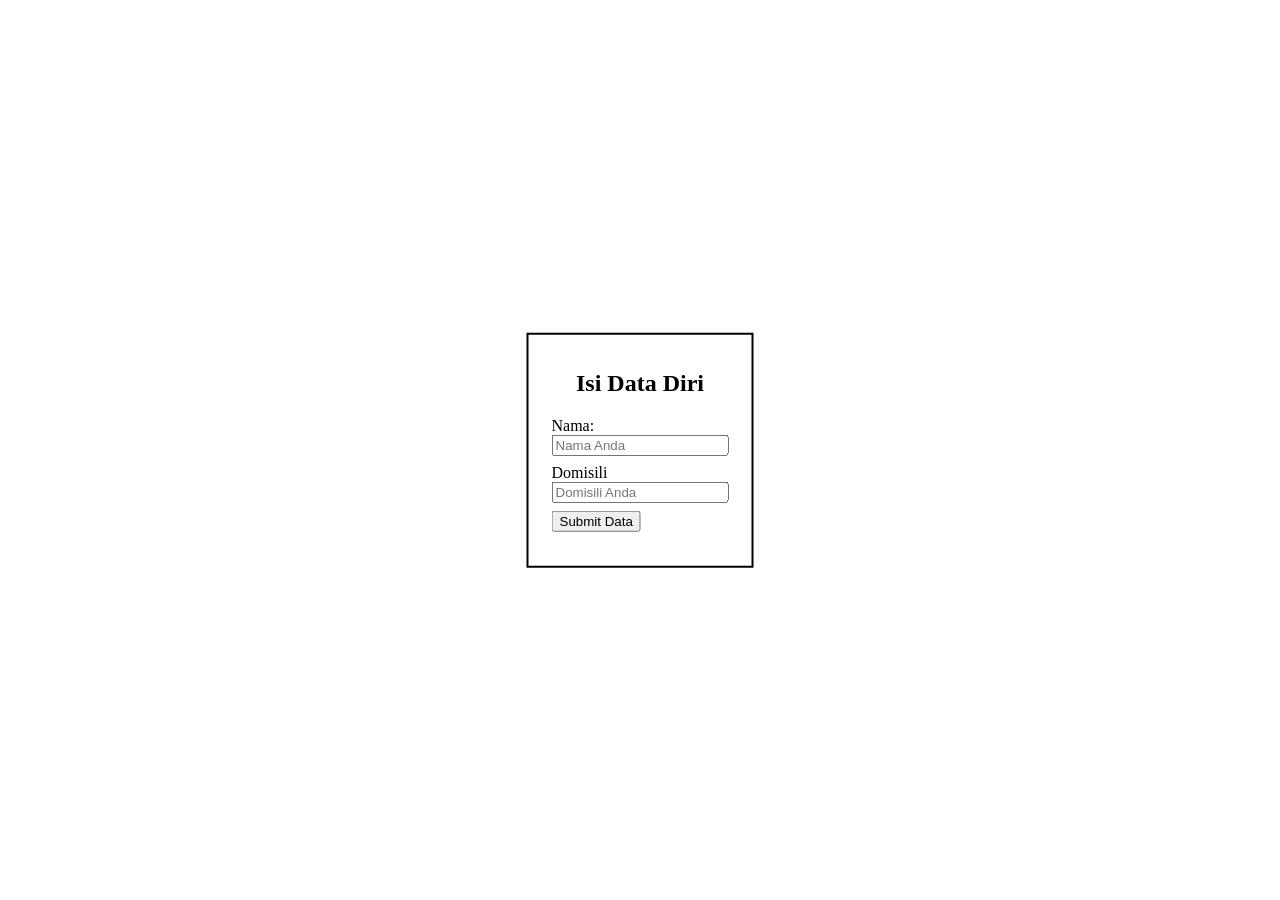
<file: Interaktif dengan Event/Form Event/index.html>
<!DOCTYPE html>
<html>

<head>
    <title>Form World</title>
    <link rel="stylesheet" href="styles.css">
</head>

<body>
    <div class="contents">
        <h2 align="center">Isi Data Diri</h2>

        <div class="formContent">
            <form id="formDataDiri">
                <div class="form-element">
                    <label for="inputNama">Nama:</label> <br>
                    <input type="text" id="inputNama" name="nama" placeholder="Nama Anda" required> <br>
                </div>

                <div class="form-element">
                    <label for="inputDomisili">Domisili</label> <br>
                    <input type="text" id="inputDomisili" name="domisili" placeholder="Domisili Anda" required> <br>
                </div>

                <div class="form-element">
                    <input type="submit" value="Submit Data">
                </div>
            </form>
        </div>

        <h3 id="messageAfterSubmit"></h3>
    </div>

    <script src="index.js"></script>
</body>

</html>
</file>
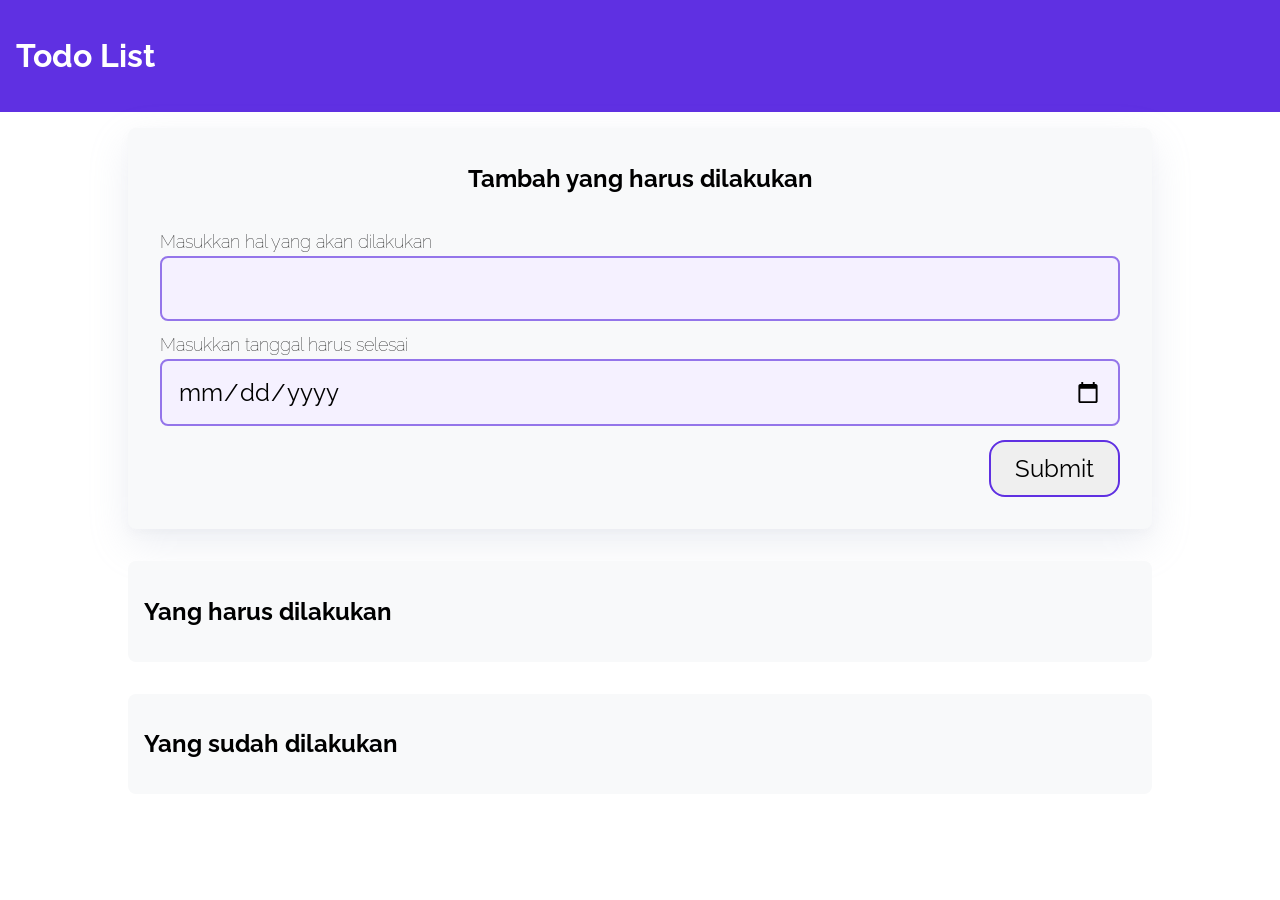
<file: Interaktif dengan Event/todoapps/index.html>
<!DOCTYPE html>
<html lang="en">

<head>
  <meta charset="UTF-8">
  <meta http-equiv="X-UA-Compatible" content="IE=edge">
  <meta name="viewport" content="width=device-width, initial-scale=1.0">
  <title>Todo Apps</title>
  <link rel="stylesheet" href="css/style.css">
</head>

<body>
  <header>
    <h1>Todo List</h1>
  </header>

  <div class="wrapper">
    <div class="container bg-white shadow" id="add-todo">
      <h2 class="container-header text-center">Tambah yang harus dilakukan</h2>
      <form class="form" action="#" id="form">
        <div class="form-group form-title">
          <label for="title">Masukkan hal yang akan dilakukan</label>
          <input type="text" id="title" name="title" required>
        </div>
        <div class="form-group form-title">
          <label for="date">Masukkan tanggal harus selesai</label>
          <input type="date" id="date" name="date" required>
        </div>
        <input type="submit" value="Submit" name="Submit" class="btn-submit">
      </form>
    </div>

    <div class="container">
      <h2 class="container-header">Yang harus dilakukan</h2>

      <div class="list-item" id="todos">

      </div>
    </div>

    <div class="container">
      <h2 class="container-header">Yang sudah dilakukan</h2>
      <div class="list-item" id="completed-todos">

      </div>
    </div>
  </div>
  <script src="scripts/script.js"></script>
</body>

</html>
</file>
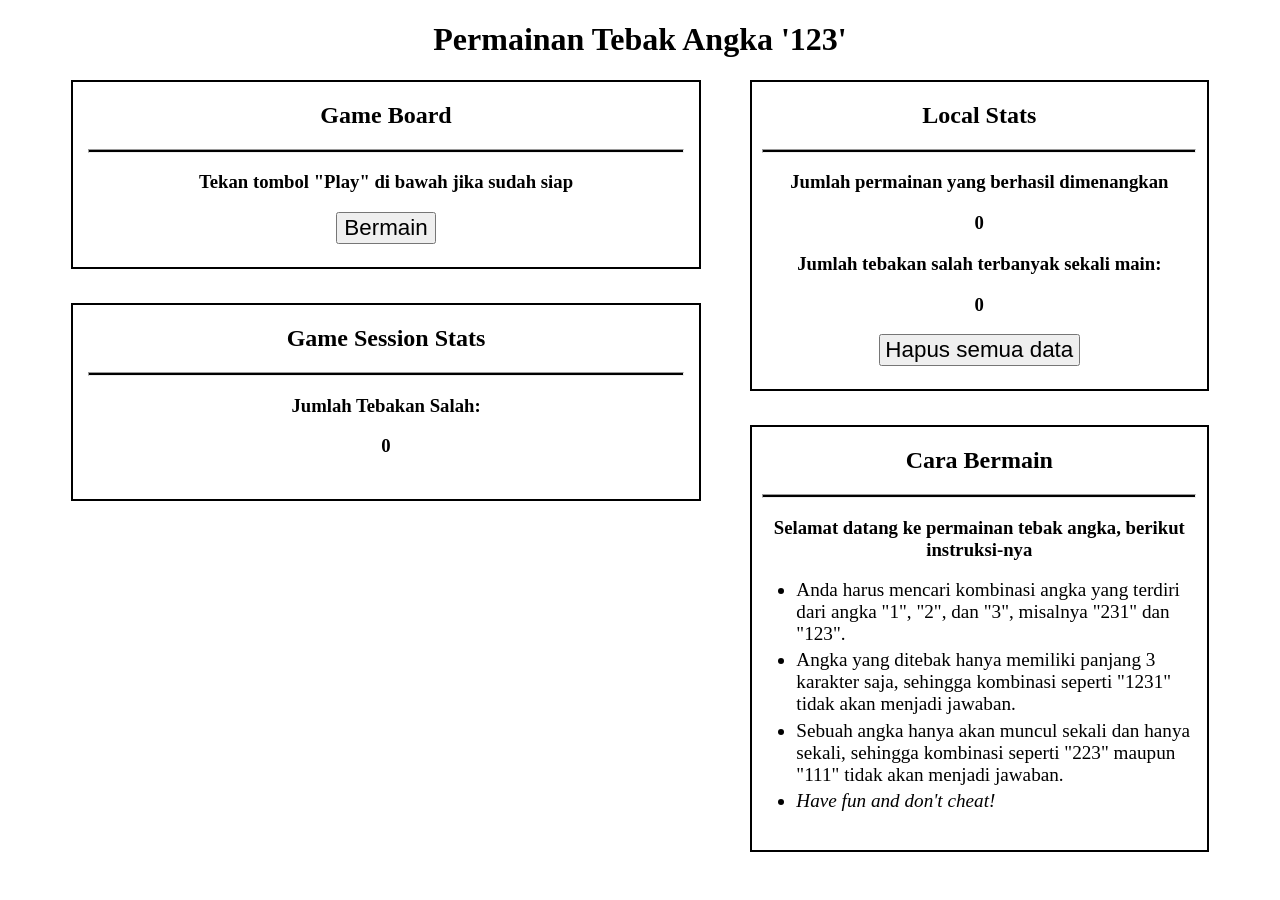
<file: Penyimpanan Data dengan Web Storage/Implementasi Web Storage 1/index.html>
<!DOCTYPE html>
<html>

<head>
    <title>Web Storage World</title>
    <link rel="stylesheet" href="styles.css">
</head>

<body align="center">
    <h1 align="center">Permainan Tebak Angka '123'</h1>
    <div class="contents">
        <div class="child-content" id="total-stats" align="center">
            <h2>Local Stats</h2>
            <hr>
            <div id="all-local-stats">
                <div class="local-stat-item">
                    <h3>Jumlah permainan yang berhasil dimenangkan</h3>
                    <h3 id="local-total-victory-field"></h3>
                </div>
                <div>
                    <h3>Jumlah tebakan salah terbanyak sekali main:</h3>
                    <h3 id="local-maximum-attempt-field"></h3>
                </div>
                <button class="button" id="destroy-data-button">Hapus semua data</button>
            </div>
        </div>

        <div class="child-content" id="gameboard" align="center">
            <h2>Game Board</h2>
            <hr>
            <div id="before-game-display">
                <h3>Tekan tombol "Play" di bawah jika sudah siap</h3>
                <button class="button" id="play-button">Bermain</button>
            </div>
            <div id="during-game-display" hidden>
                <h3>Silahkan menebak angka!</h3>
                <h3>Jawaban Anda:</h3>
                <h1>"<u><span id="session-user-answer-field"></span></u>"</h1>
                <button class="answer-button" id="answer-1-button">1</button>
                <button class="answer-button" id="answer-2-button">2</button>
                <button class="answer-button" id="answer-3-button">3</button>
                <h3>"<u><span id="session-user-wrong-answer-field"></span></u>" bukanlah jawabannya....</h3>
            </div>
            <div id="after-game-display" hidden>
                <h3>Selamat Tebakan Anda Benar!</h3>
                <h3>Jawabannya adalah: </h3>
                <h1>"<span id="session-true-answer-field"></span>"</h1>
                <h3><i></i>Refresh halaman ini untuk mencoba</h3>
            </div>
        </div>

        <div class="child-content" id="session-stats" align="center">
            <h2>Game Session Stats</h2>
            <hr>
            <div id="all-session-stats">
                <div class="session-stat-item">
                    <h3>Jumlah Tebakan Salah:</h3>
                    <h3 id="session-attempts-amount-field"></h3>
                </div>
            </div>
        </div>

        <div class="child-content" id="instructions"> 
            <h2 align="center">Cara Bermain</h2>
            <hr>
            <h3>Selamat datang ke permainan tebak angka, berikut instruksi-nya</h3>
            <ul id="instructions-list" align="left">
                <li>Anda harus mencari kombinasi angka yang terdiri dari angka "1", "2", dan "3", misalnya "231" dan "123".</li>
                <li>Angka yang ditebak hanya memiliki panjang 3 karakter saja, sehingga kombinasi seperti "1231" tidak akan menjadi jawaban.</li>
                <li>Sebuah angka hanya akan muncul sekali dan hanya sekali, sehingga kombinasi seperti "223" maupun "111" tidak akan menjadi jawaban.</li>
                <li><i>Have fun and don't cheat!</i></li>
            </ul>
        </div>
    </div>

    <script src="index.js"></script>
</body>

</html>
</file>
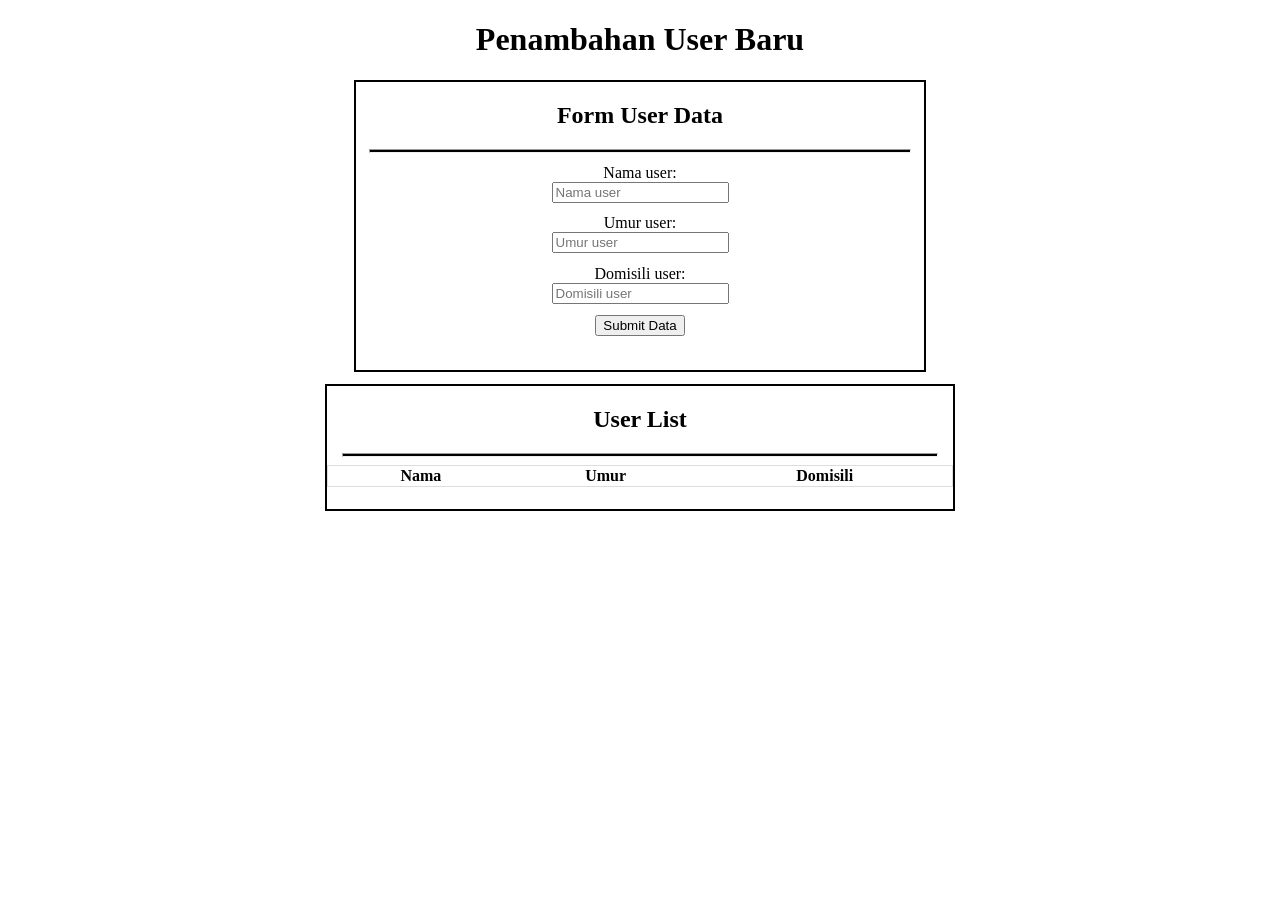
<file: Penyimpanan Data dengan Web Storage/Implementasi Web Storage 2/index.html>
<!DOCTYPE html>
<html>

<head>
    <title>Web Storage JSON</title>
    <link rel="stylesheet" href="styles.css">
</head>

<body>
    <h1 align="center">Penambahan User Baru</h1>
    <div class="contents" align="center">

        <div class="child-content" id="user-form">
            <h2>Form User Data</h2>
            <hr>
            <form id="form-data-user">
                <div class="form-element">
                    <label for="nama">Nama user:</label><br>
                    <input id="nama" type="text" name="nama" placeholder="Nama user" value="" maxlength="10"
                        required><br>
                </div>
                <div class="form-element">
                    <label for="umur">Umur user:</label><br>
                    <input id="umur" type="text" name="umur" placeholder="Umur user" value="" maxlength="2"
                        required><br>
                </div>
                <div class="form-element">
                    <label for="domisili">Domisili user:</label><br>
                    <input id="domisili" type="text" name="domisili" placeholder="Domisili user" value="" maxlength="10"
                        required><br>
                </div>
                <div class="form-element">
                    <input id="submitButton" type="submit" value="Submit Data">
                </div>
            </form>
        </div>

        <div class="child-content" id="user-list">
            <h2>User List</h2>
            <hr>
            <table id=user-list-table>
                <thead>
                    <tr>
                        <th>Nama</th>
                        <th>Umur</th>
                        <th>Domisili</th>
                    </tr>
                </thead>
                <tbody id="user-list-detail" align="center">
                </tbody>
            </table>
        </div>
    </div>
    <script src="index.js"></script>
</body>

</html>
</file>
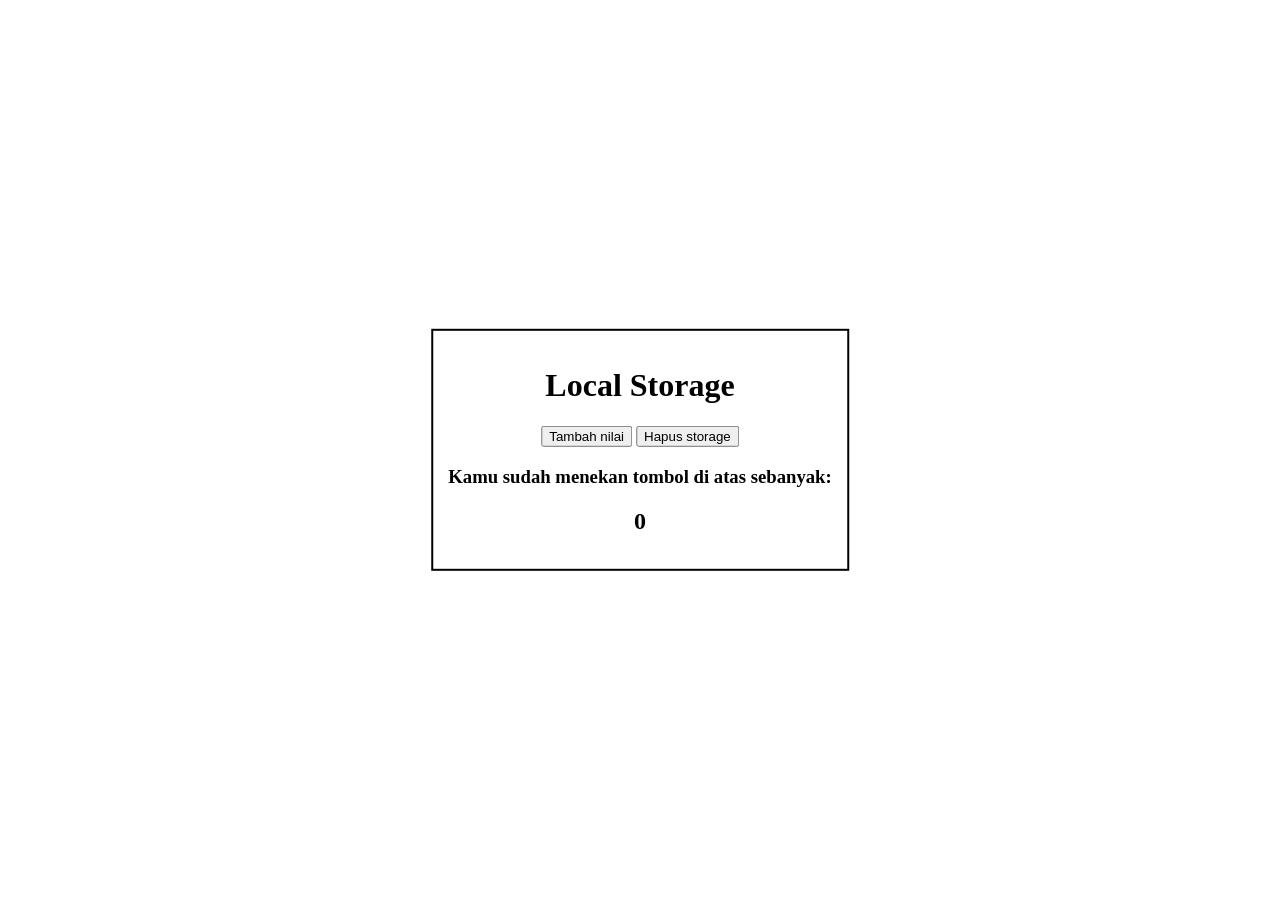
<file: Penyimpanan Data dengan Web Storage/Local Storage/index.html>
<!DOCTYPE html>
<html>

<head>
    <meta charset="UTF-8">
    <title>Web Storage World</title>

    <link rel="stylesheet" href="styles.css">
</head>

<body>
    <main class="contents" align="center">
        <h1>Local Storage</h1>

        <button id="incrementButton">Tambah nilai</button>
        <button id="clear">Hapus storage</button>

        <h3>Kamu sudah menekan tombol di atas sebanyak:</h3>
        <h2 id="count">0</h2>
    </main>

    <script src="index.js"></script>
</body>

</html>
</file>
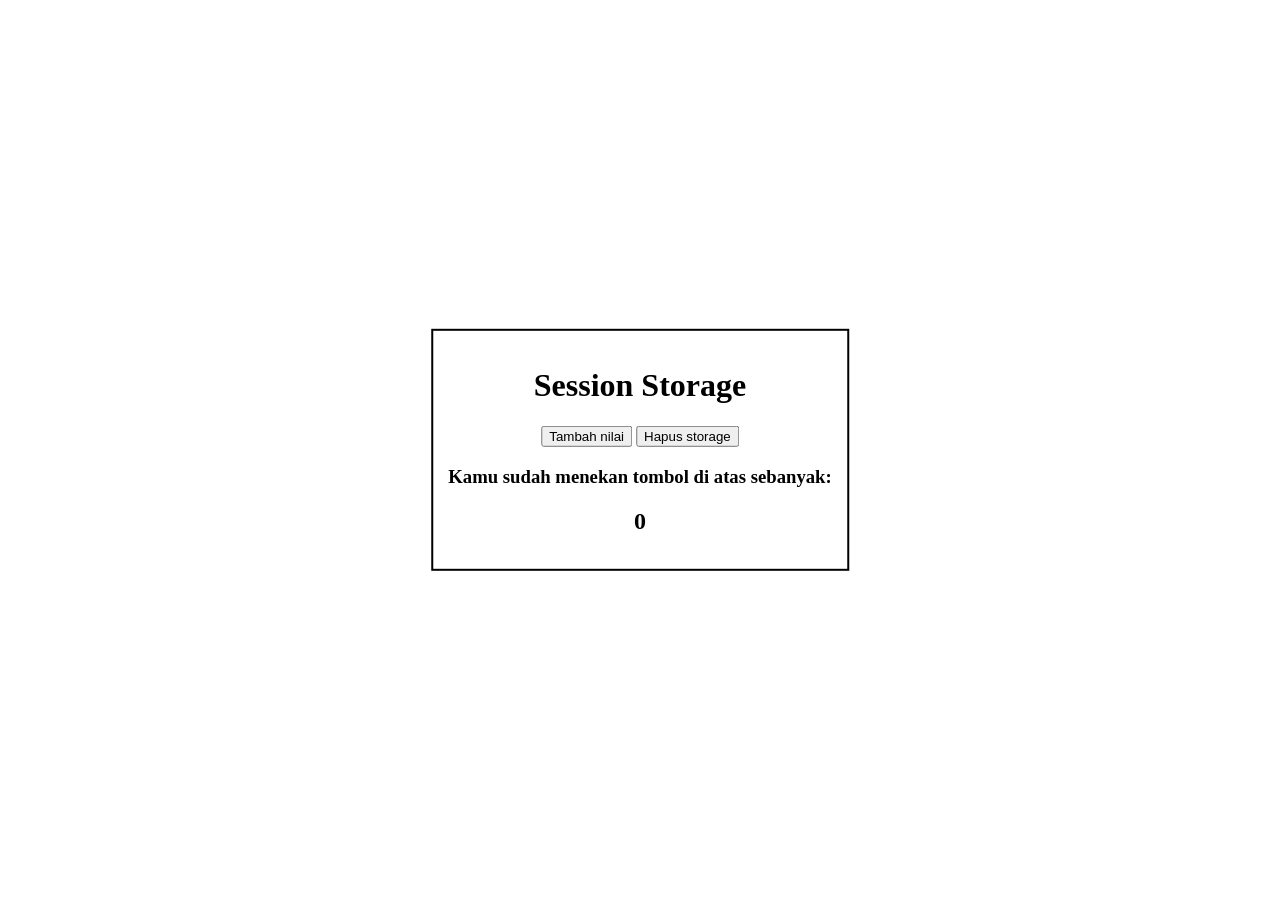
<file: Penyimpanan Data dengan Web Storage/Session Storage/index.html>
<!DOCTYPE html>
<html>

<head>
    <meta charset="UTF-8">
    <title>Web Storage World</title>

    <link rel="stylesheet" href="styles.css">
</head>

<body>
    <main class="contents" align="center">
        <h1>Session Storage</h1>

        <button id="incrementButton">Tambah nilai</button>
        <button id="clear">Hapus storage</button>

        <h3>Kamu sudah menekan tombol di atas sebanyak:</h3>
        <h2 id="count">0</h2>
    </main>

    <script src="index.js"></script>
</body>

</html>
</file>
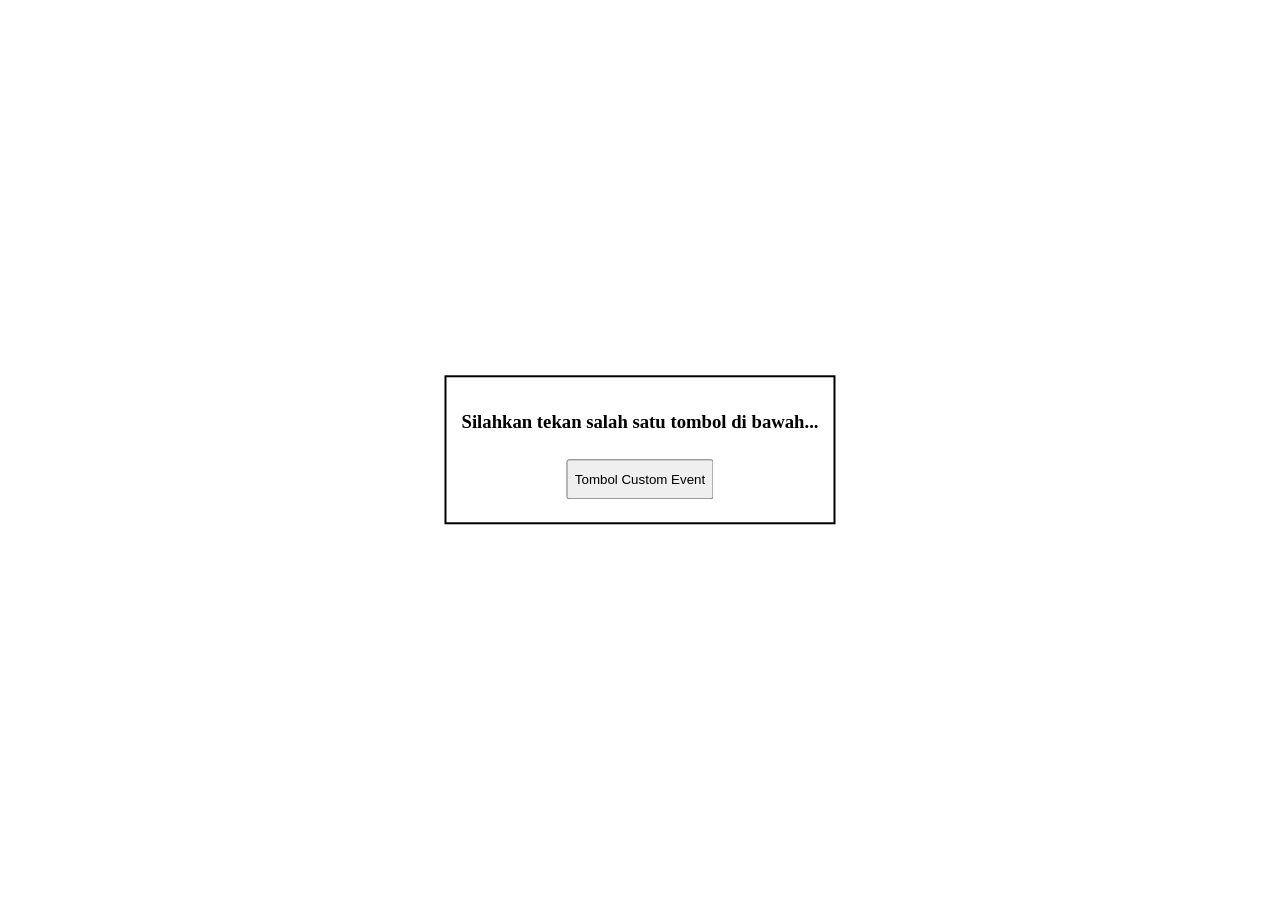
<file: Interaktif dengan Event/Custom Event/custom-event.html>
<!DOCTYPE html>
<html>

<head>
    <title>Event World</title>
    <style>
        .buttons {
            position: fixed;
            top: 50%;
            left: 50%;
            transform: translate(-50%, -50%);
            border: 2px solid black;
            padding: 15px;
        }
        .button {
            margin: 8px;
            height: 40px;
        }
    </style>
</head>

<body>
    <div class="buttons" align="center">
        <h3 id="caption">Silahkan tekan salah satu tombol di bawah...</h3>
        <button class="button" id="tombol">Tombol Custom Event</button>
    </div>
    <script>
        const changeCaption = new Event('changeCaption');

        window.addEventListener('load', function() {
            const tombol = document.getElementById('tombol');

            tombol.addEventListener('changeCaption', customEventHandler);
            tombol.addEventListener('click', function() {
                tombol.dispatchEvent(changeCaption);
            });
        });

        function customEventHandler(ev) {
            console.log('event ' + ev.type + ' telah dijalankan');
            const caption = document.getElementById('caption');
            caption.innerText = 'Anda telah membangkitkan custom event';
            }
    </script>
</body>

</html>
</file>
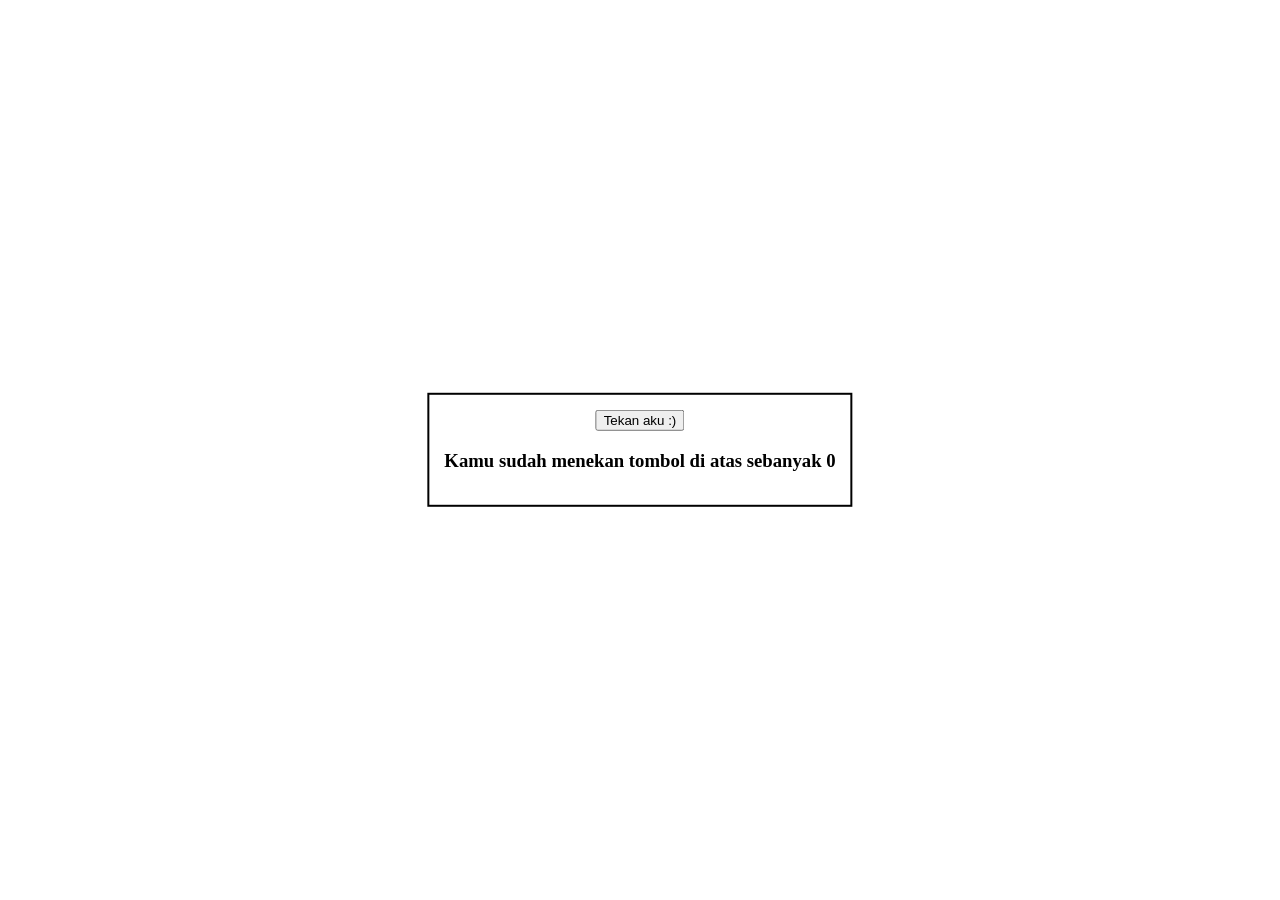
<file: Interaktif dengan Event/Event/event.html>
<!DOCTYPE html>
<html>

<head>
    <title>Event World</title>
    <style>
        .contents {
            position: fixed;
            top: 50%;
            left: 50%;
            transform: translate(-50%, -50%);
            border: 2px solid black;
            padding: 15px;
        }

        #generateButton {
            margin-top: 5px;
            margin-bottom: 15px;
        }
    </style>
</head>

<body>
    <div class="contents" align="center" hidden>
        <button id="incrementButton">Tekan aku :)</button>
        <h3>Kamu sudah menekan tombol di atas sebanyak <span id="count">0</span></h3>
    </div>

    <script>
        function welcome() {
            alert('Sim salabim muncullah elemen-elemen HTML!');
            const contents = document.querySelector('.contents');
            contents.removeAttribute('hidden');
        }

        function increment() {
            document.getElementById('count').innerText++;

            if (document.getElementById('count').innerText == 7) {
                const hiddenMessage = document.createElement('h4');
                hiddenMessage.innerText = 'Selamat! Anda menemukan hadiah tersembunyi...';

                const image = document.createElement('img');
                image.setAttribute(
                    'src',
                    'https://raw.githubusercontent.com/dicodingacademy/a315-web-pemula-labs/shared-files/catto.jpg',
                );

                const contents = document.querySelector('.contents');
                contents.appendChild(hiddenMessage).appendChild(image);
            }
        }
        
        window.addEventListener('load', welcome);
        document.getElementById('incrementButton').addEventListener('click', increment);
    </script>
</body>

</html>
</file>
<file: Interaktif dengan Event/Form Event/styles.css>
.contents {
    border: 2px solid black;
    padding: 15px;

    position: fixed;
    top: 50%;
    left: 50%;

    transform: translate(-50%, -50%);
}

.form-element {
    margin: 8px;
    text-align: left;
}
</file>
<file: Interaktif dengan Event/todoapps/css/style.css>
@import url('https://fonts.googleapis.com/css2?family=Raleway&display=swap');

* {
    box-sizing: border-box;
}

html, body {
    font-family: Raleway, sans-serif;
    margin: 0;
    padding: 0;
    box-sizing: border-box;
}

header {
    background: #5F30E2;
    padding: 16px;
    color: white;
}

.wrapper {
    display: flex;
    flex-direction: column;
    align-items: center;
}

.wrapper .container {
    width: 1024px;
    border-radius: 8px;
    margin: 16px;
    background: #F8F9FA;
    padding: 16px;
    flex-grow: 1;
    height: fit-content;
}


.item {
    border-radius: 16px;
    margin-top: 16px;
    padding: 12px 24px 12px 24px;
    background: white;
    display: flex;
    align-items: center;
}

.item > .inner h2 {
    margin-bottom: unset;
}

.item > .inner p {
    margin-top: 5px;
}

.form {
    display: flex;
    padding: 16px;
    flex-direction: column;
    height: 300px;
    border-radius: 16px;
}

.form-group {
    display: flex;
    flex-direction: column;
}

.form-group label {
    margin-bottom: 4px;
    font-size: 18px;
    font-weight: lighter;
}

.shadow {
    box-shadow: 0 5px 10px rgba(154, 160, 185, .05), 0 15px 40px rgba(166, 173, 201, .2);
}

input[type=text], input[type=date] {
    font-family: Raleway, sans-serif;
    background: #F5F1FF;
    border: 2px solid #9475EA;
    border-radius: 8px;
    padding: 16px;
    box-sizing: border-box;
    margin-bottom: 8px;
    font-size: 24px;
}

.btn-submit {
    width: fit-content;
    font-family: Raleway, sans-serif;
    border-radius: 16px;
    padding: 12px 24px;
    border: 2px solid #5F30E2;
    color: black;
    font-size: 24px;
    margin-top: auto;
    align-self: flex-end;
    cursor: pointer;
}

.btn-submit:hover {
    background: #5F30E2;
    color: white;
}

input[type=text], input[type=date], .btn-submit:focus {
    outline: none;
}

.text-center {
    text-align: center;
}

.form-title {
    margin: auto 0;
}

.check-button {
    width: 40px;
    height: 40px;

    background: url('../assets/check-outline.svg');
    background-size: contain;
    margin-left: auto;
    cursor: pointer;
    border: none;
}

.check-button:hover {
    background: url('../assets/check-solid.svg');
    background-size: contain;
}

.trash-button {
    width: 40px;
    height: 40px;

    background: url('../assets/trash-outline.svg');
    background-size: contain;
    margin-left: 16px;
    cursor: pointer;
    border: none;
}

.trash-button:hover {
    background: url('../assets/trash-fill.svg');
    background-size: contain;
}

.undo-button {
    width: 40px;
    height: 40px;

    background: url('../assets/undo-ouline.svg');
    background-size: contain;
    margin-left: auto;
    cursor: pointer;
    border: none;
}

.undo-button:hover {
    background: url('../assets/undo-ouline.svg');
    background-size: contain;
}

.check-button:focus, .trash-button {
    outline: none;
}


@media only screen and (max-width: 1024px) {
    .wrapper {
        margin: 0;
    }

    .wrapper .container {
        width: 100%;
    }

    .list-item {
        width: 90%;
    }

    .form {
        width: 100%;
    }
}
</file>
<file: Penyimpanan Data dengan Web Storage/Implementasi Web Storage 1/styles.css>
hr {
    height: 2px;
    color: black;
    background-color: black;
    width: 95%;
}

li {
    margin-top: 1%;
    margin-bottom: 1%;
    font-size: 120%;
}

.contents {
    margin-left: 5%;
    margin-right: 5%;
}

.child-content {
    border: 2px solid black;
    padding-bottom: 2%;
    margin-bottom: 2%;
}

.button {
    padding-left: 1%;
    padding-right: 1%;
    font-size: 140%;
}

.answer-button {
    margin-left: 2%;
    margin-right: 2%;
    padding: 2%;
    font-size: 140%;
    width: 12%;
}

#total-stats {
    float: right;
    width: 40%;
    height: 50%;
}

#gameboard {
    float: left;
    width: 55%;
    height: 40%;
}

#session-stats {
    float: left;
    margin-top: 1%;
    width: 55%;
}

#instructions {
    float: right;
    margin-top: 1%;
    width: 40%;
}

#instructions-list {
    margin-left: 1%;
    margin-right: 1%;
}
</file>
<file: Penyimpanan Data dengan Web Storage/Implementasi Web Storage 2/styles.css>
hr {
    height: 2px;
    color: black;
    background-color: black;
    width: 95%;
}

table {
    border-collapse: collapse;
    border-spacing: 0;
    width: 100%;
    border: 1px solid #ddd;
}

.contents {
    margin-left: 5%;
    margin-right: 5%;
}

.child-content {
    border: 2px solid black;
    padding-bottom: 2%;
    margin-bottom: 1%;
}

.form-element {
    margin: 2%;
}

#user-form {
    width: 50%;
    height: 40%;
}

#user-list {
    margin-top: 1%;
    width: 55%;
}

#instructions-list {
    margin-left: 1%;
    margin-right: 1%;
}
</file>
<file: Penyimpanan Data dengan Web Storage/Local Storage/styles.css>
.contents {
    border: 2px solid black;
    padding: 15px;

    position: fixed;
    top: 50%;
    left: 50%;

    transform: translate(-50%, -50%);
}

#generateButton {
    margin-top: 5px;
    margin-bottom: 15px;
}
</file>
<file: Penyimpanan Data dengan Web Storage/Session Storage/styles.css>
.contents {
    border: 2px solid black;
    padding: 15px;

    position: fixed;
    top: 50%;
    left: 50%;

    transform: translate(-50%, -50%);
}

#generateButton {
    margin-top: 5px;
    margin-bottom: 15px;
}
</file>
